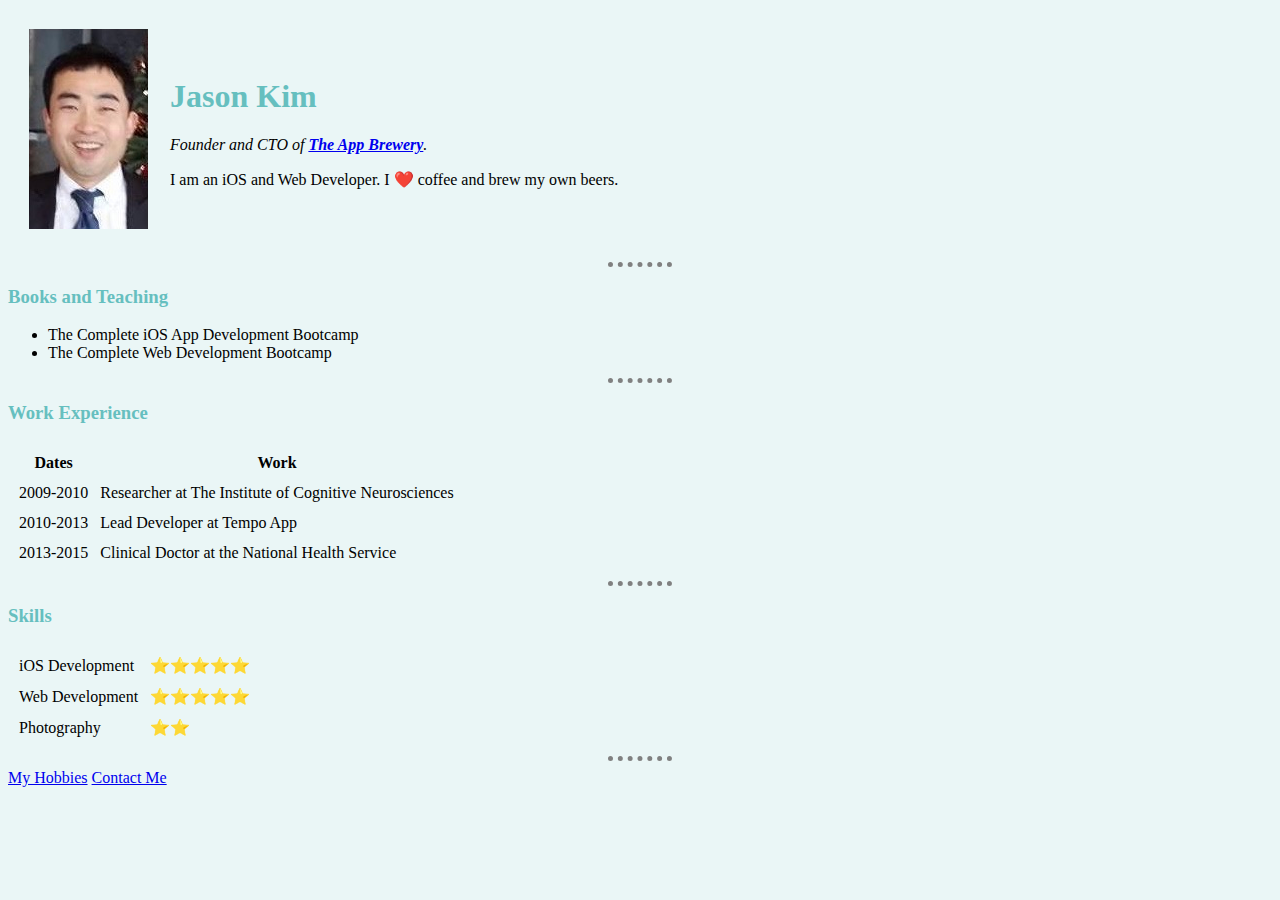
<file: index.html>
<!DOCTYPE html>
<html>
  <head>
    <meta charset="utf-8">
    <title>Jason's Personal Site</title>
    <link rel="stylesheet" href="css/styles.css">
  </head>

  <body>
    <table cellspacing="20">
      <tr>
        <td><img src="images/jasonk.jpeg" alt="Jason profile picture"></td>
        <td><h1>Jason Kim</h1>
        <p><em>Founder and CTO of <strong><a href="https://www.appbrewery.co/">The App Brewery</a></strong>.</em></p>
        <p>I am an iOS and Web Developer. I ❤️ coffee and brew my own beers.</p></td>
      </tr>
    </table>
    <hr>
    <h3>Books and Teaching</h3>
    <ul>
      <li>The Complete iOS App Development Bootcamp</li>
      <li>The Complete Web Development Bootcamp</li>
    </ul>
    <hr>
    <h3>Work Experience</h3>
    <table cellspacing="10">
      <thead>
        <tr>
          <th>Dates</th>
          <th>Work</th>
        </tr>
      </thead>
      <tbody>
        <tr>
          <td>2009-2010</td>
          <td>Researcher at The Institute of Cognitive Neurosciences</td>
        </tr>
        <tr>
          <td>2010-2013</td>
          <td>Lead Developer at Tempo App</td>
        </tr>
        <tr>
          <td>2013-2015</td>
          <td>Clinical Doctor at the National Health Service</td>
        </tr>
      </tbody>
    </table>
    <hr>
    <h3>Skills</h3>
    <table cellspacing="10">
      <tr>
        <td>iOS Development</td>
        <td>⭐️⭐️⭐️⭐️⭐️</td>
      </tr>
      <tr>
        <td>Web Development</td>
        <td>⭐️⭐️⭐️⭐️⭐️</td>
      </tr>
      <tr>
        <td>Photography</td>
        <td>⭐️⭐️</td>
      </tr>
    </table>
    <hr>
    <a href="hobbies.html">My Hobbies</a>
    <a href="contact-me.html">Contact Me</a>
  </body>
</html>
</file>
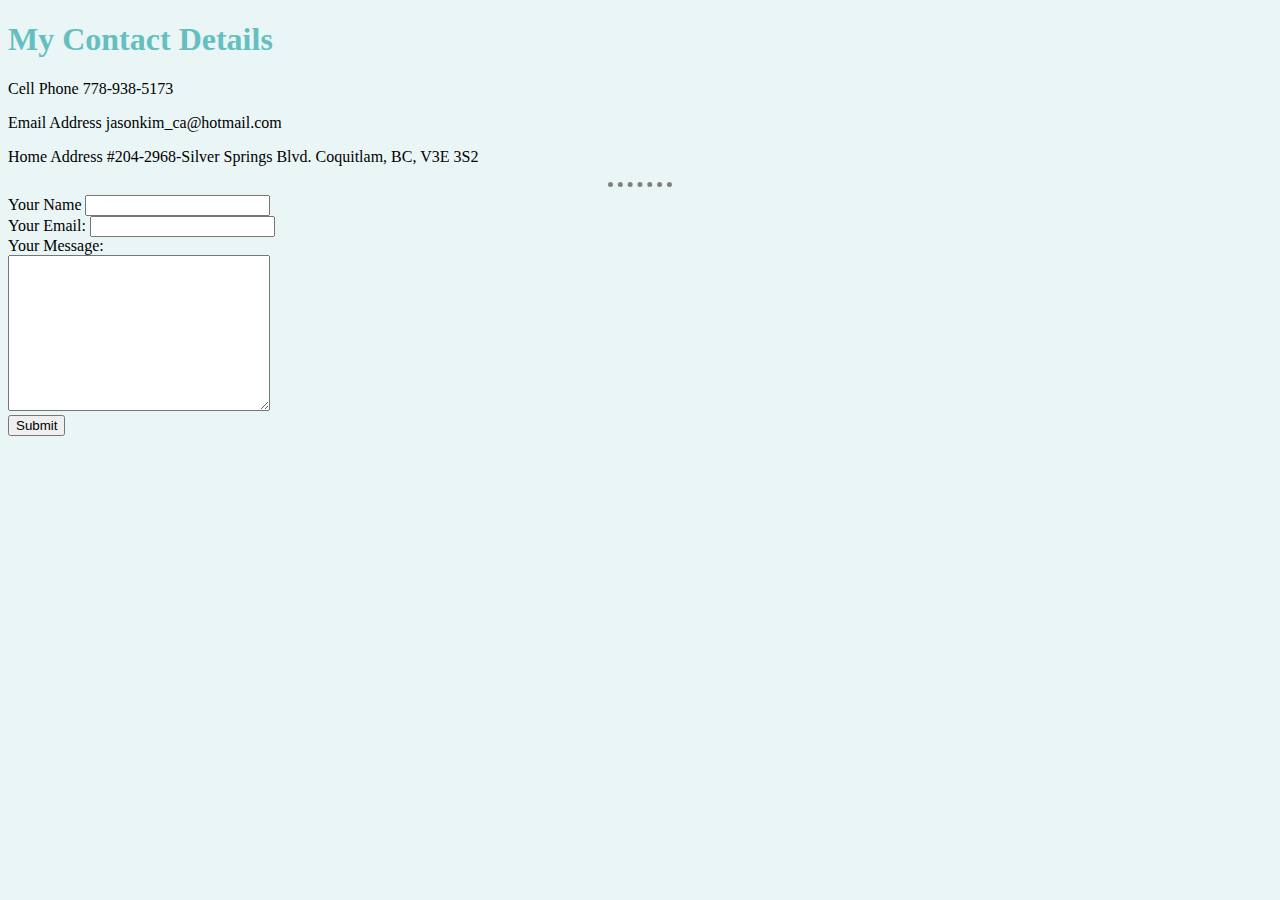
<file: contact-me.html>
<!DOCTYPE html>
<html lang="en" dir="ltr">
<head>
  <meta charset="utf-8">
  <title></title>
  <link rel="stylesheet" href="css/styles.css">
</head>
<body>
  <h1>My Contact Details</h1>
  <p>Cell Phone 778-938-5173</p>
  <p>Email Address jasonkim_ca@hotmail.com</p>
  <p>Home Address #204-2968-Silver Springs Blvd. Coquitlam, BC, V3E 3S2</p>
  <hr>
  <form action="mailto:info@ssssssss.com" method="post" enctype="text/plain">
    <label>Your Name</label>
    <input type="text" name="Your Name" value=""><br>
    <label>Your Email:</label>
    <input type="email" name="Your Email" value=""><br>
    <label>Your Message:</label><br>
    <textarea name="Your Message" rows="10" cols="30"></textarea><br>
    <input type="submit" name="">
  </form>

</body>

</html>
</file>
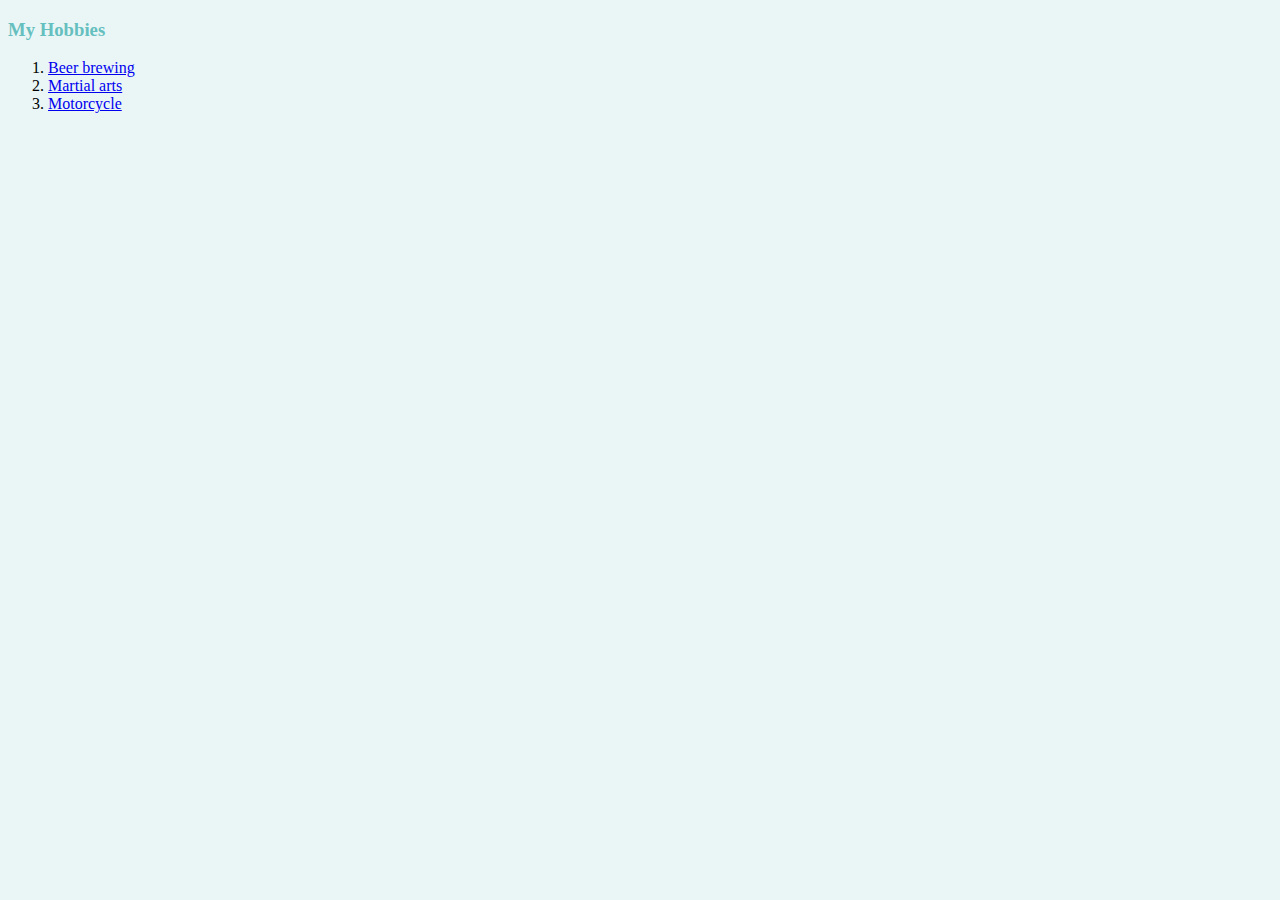
<file: hobbies.html>
<!DOCTYPE html>
<html lang="en" dir="ltr">
  <head>
    <meta charset="utf-8">
    <title>My Hobbies</title>
    <link rel="stylesheet" href="css/styles.css">
  </head>
  <body>
    <h3>My Hobbies</h3>
    <ol>
      <li><a href="https://beerandbrewing.com/beer-recipes/">Beer brewing</a></li>
      <li><a href="https://www.groupon.com/local/coquitlam/martial-arts">Martial arts</a></li>
      <li><a href="https://www.motorcycle.com/">Motorcycle</a></li>
    </ol>
  </body>
</html>
</file>
<file: css/styles.css>
body {
  background-color: #EAF6F6;
}

h1{
  color:#66BFBF;
}
h3{
  color:#66BFBF;
}

hr {
  border-style: none;
  border-top-style: dotted;
  border-color: grey;
  border-width: 5px;
  width: 5%;
}
</file>
